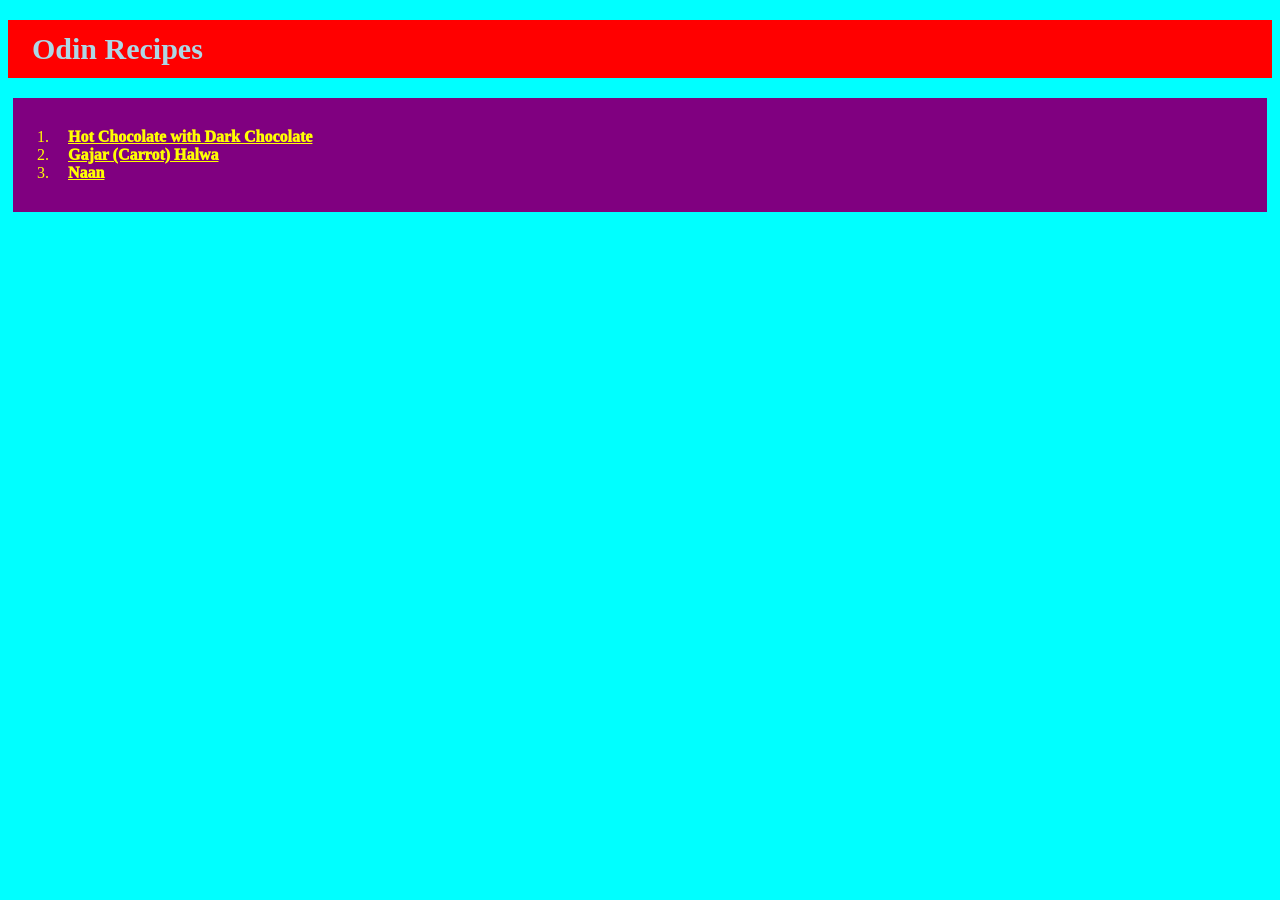
<file: index.html>
<!DOCTYPE html>
<html lang="en">
<head>
    <meta charset="UTF-8">
    <title>Recipes</title>
    <link rel="stylesheet" href="style.css">
</head>
<body>
    <h1>Odin Recipes</h1>
    <ol>
        <li><a href="./recipes/hotchocolate.html">Hot Chocolate with Dark Chocolate</a></li>
        <li><a href="./recipes/gajarhalwa.html">Gajar (Carrot) Halwa</a></li>
        <li><a href="./recipes/naan.html">Naan</a></li>
    </ol>
</body>
</html>
</file>
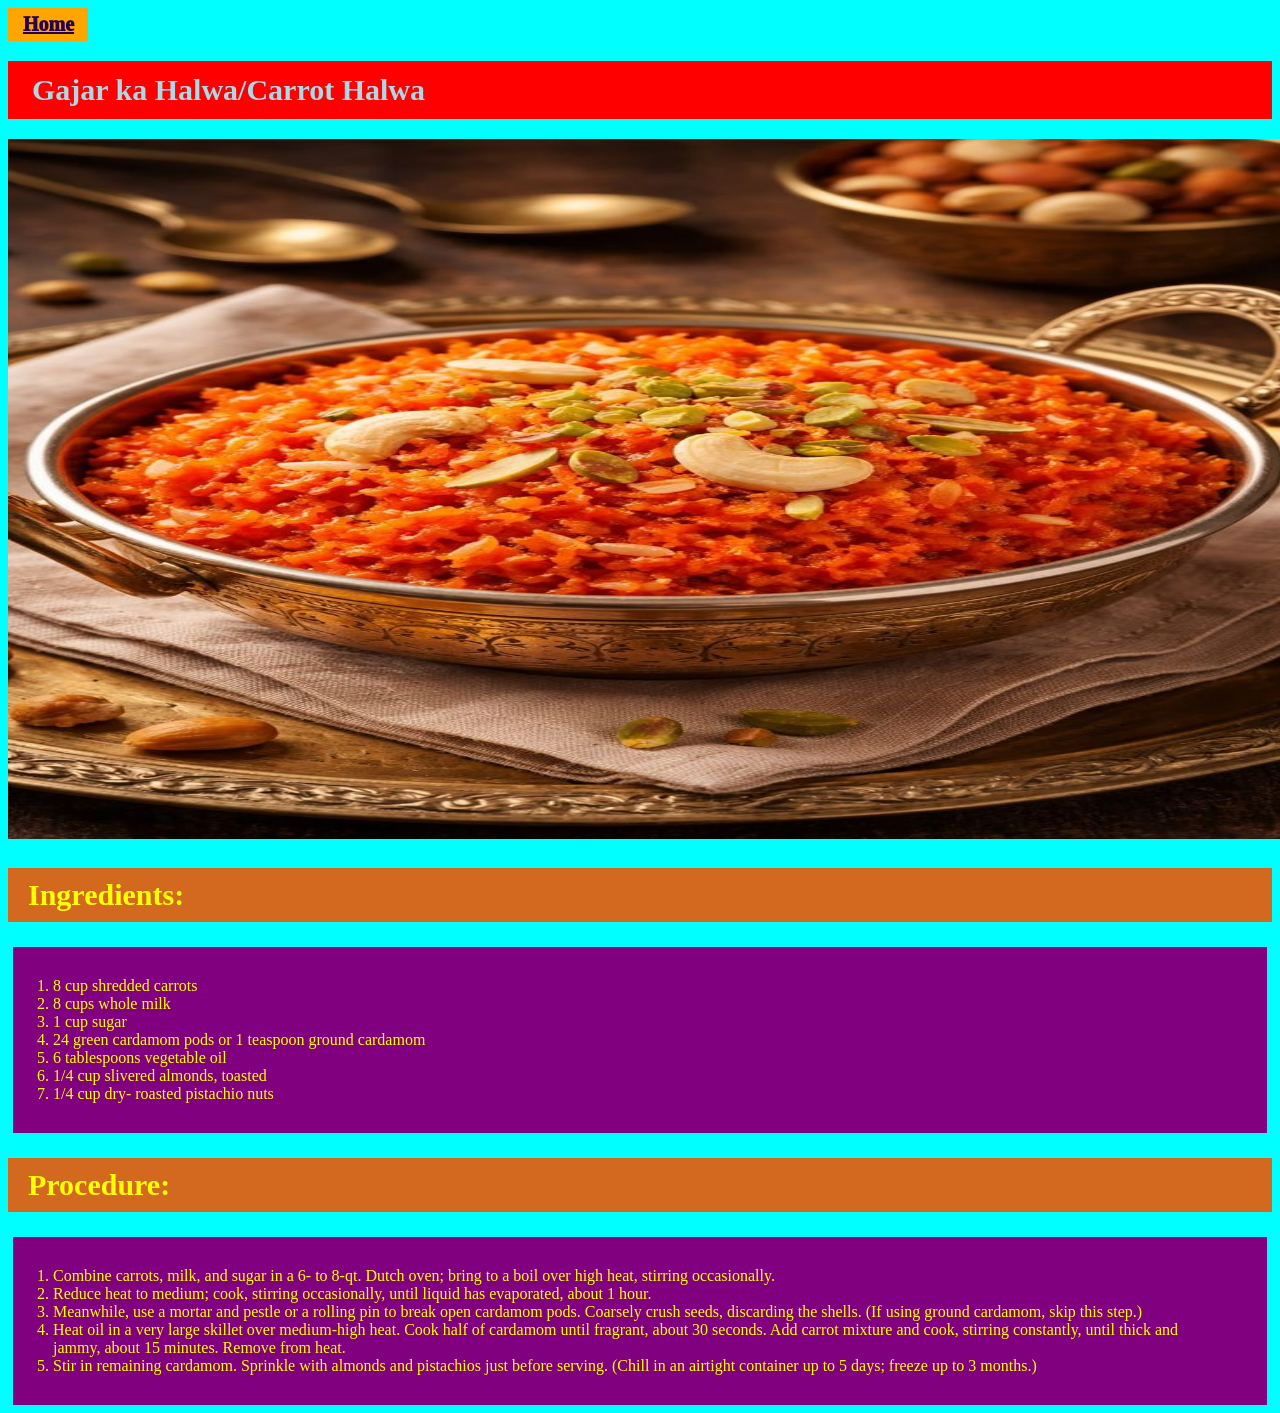
<file: recipes/gajarhalwa.html>
<!DOCTYPE html>
<html lang="en">
<head>
    <meta charset="UTF-8">
    <title>Gajar/Carrot Halwa | Odin Recipes</title>
    <link rel="stylesheet" href="../style.css">
</head>
<body>
    <a href="../index.html">Home</a>
    <h1>Gajar ka Halwa/Carrot Halwa</h1>
    <img src="gajarhalwa.jpeg" alt="carrot halwa image" height="700" width="1280">
    <h2>Ingredients:</h2>
    <ol>
        <li>8 cup shredded carrots</li>
        <li>8 cups whole milk</li>
        <li>1 cup sugar</li>
        <li>24 green cardamom pods or 1 teaspoon ground cardamom</li>
        <li>6 tablespoons vegetable oil</li>
        <li>1/4 cup slivered almonds, toasted</li>
        <li>1/4 cup dry- roasted pistachio nuts</li>
    </ol>
    <h2>Procedure:</h2>
    <ol>
        <li>Combine carrots, milk, and sugar in a 6- to 8-qt. Dutch oven; bring to a boil over high heat, stirring occasionally.</li>
        <li>Reduce heat to medium; cook, stirring occasionally, until liquid has evaporated, about 1 hour.</li>
        <li>Meanwhile, use a mortar and pestle or a rolling pin to break open cardamom pods. Coarsely crush seeds, discarding the shells. (If using ground cardamom, skip this step.)</li>
        <li>Heat oil in a very large skillet over medium-high heat. Cook half of cardamom until fragrant, about 30 seconds. Add carrot mixture and cook, stirring constantly, until thick and jammy, about 15 minutes. Remove from heat.</li>
        <li>Stir in remaining cardamom. Sprinkle with almonds and pistachios just before serving. (Chill in an airtight container up to 5 days; freeze up to 3 months.)</li>
    </ol>
</body>
</html>
</file>
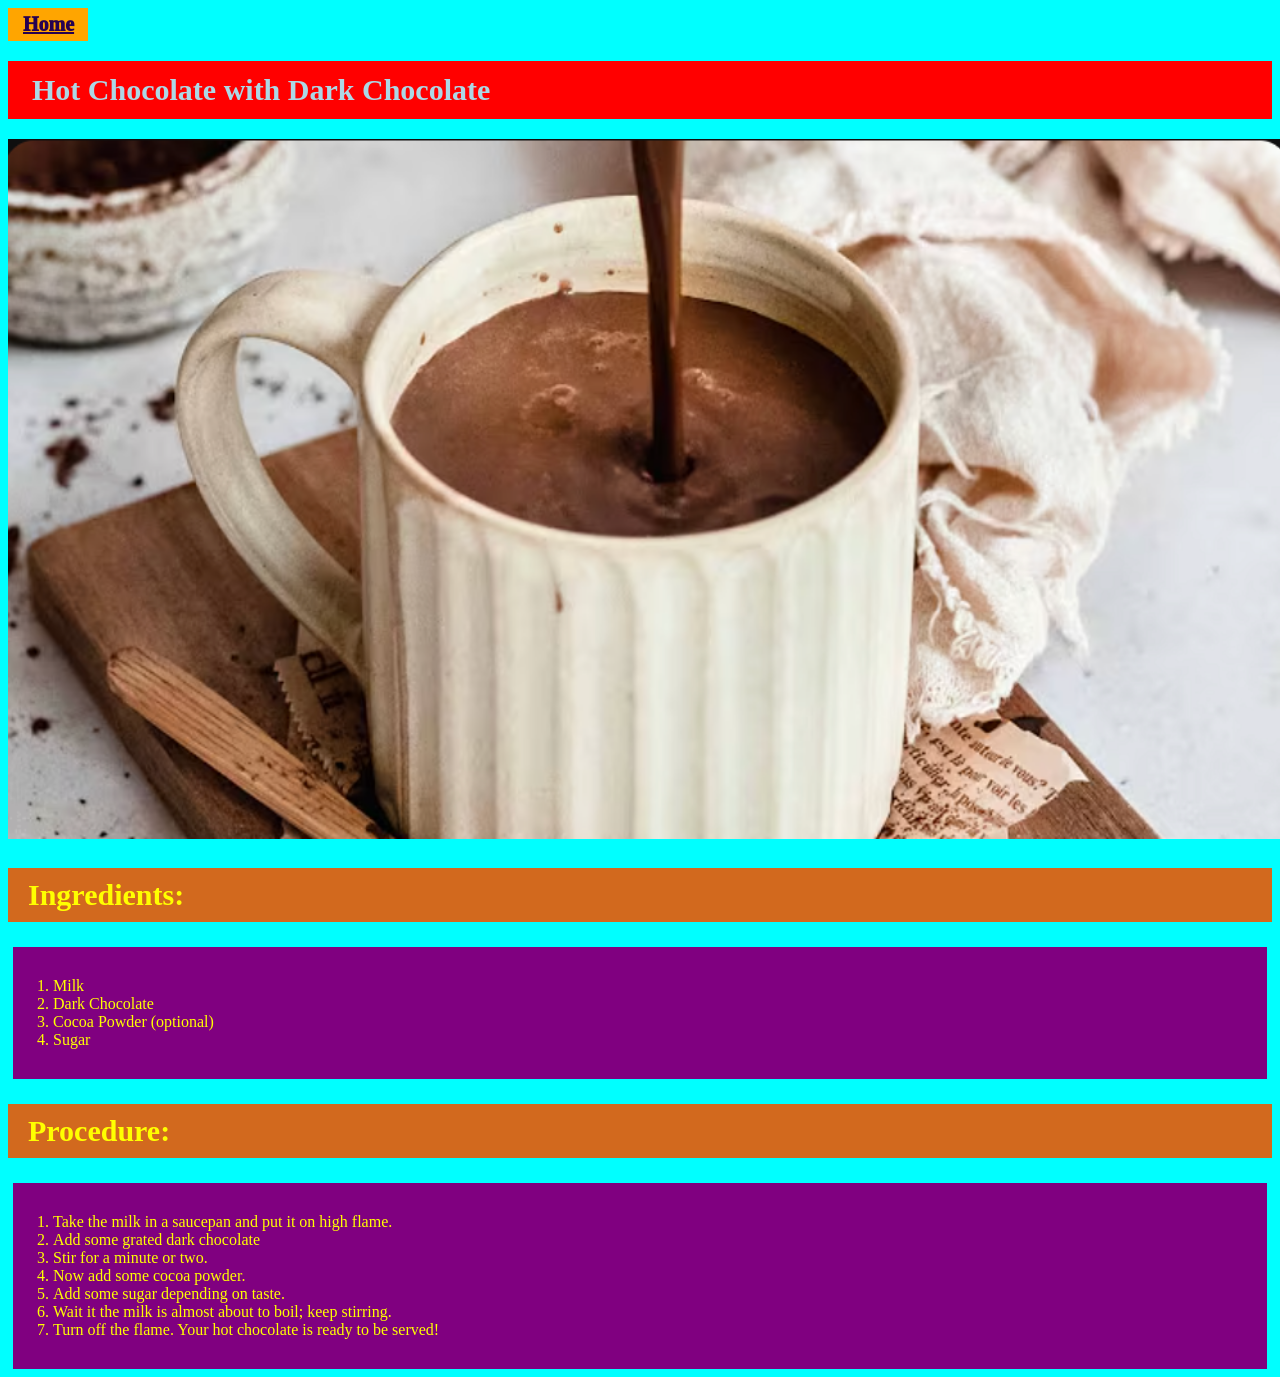
<file: recipes/hotchocolate.html>
<!DOCTYPE html>
<html lang="en">
<head>
    <meta charset="UTF-8">
    <title>Hot Chocolate | Odin Recipes</title>
    <link rel="stylesheet" href="../style.css">
</head>
<body>
    <a href="../index.html">Home</a>
    <h1>Hot Chocolate with Dark Chocolate</h1>
    <img src="hotchocolate.png" alt="hot chocolate image" height="700" width="1280">
    <h2>Ingredients:</h2>
    <ol>
        <li>Milk</li>
        <li>Dark Chocolate</li>
        <li>Cocoa Powder (optional)</li>
        <li>Sugar</li>
    </ol>
    <h2>Procedure:</h2>
    <ol>
        <li>Take the milk in a saucepan and put it on high flame.</li>
        <li>Add some grated dark chocolate</li>
        <li>Stir for a minute or two.</li>
        <li>Now add some cocoa powder.</li>
        <li>Add some sugar depending on taste.</li>
        <li>Wait it the milk is almost about to boil; keep stirring.</li>
        <li>Turn off the flame. Your hot chocolate is ready to be served!</li>
    </ol>
</body>
</html>
</file>
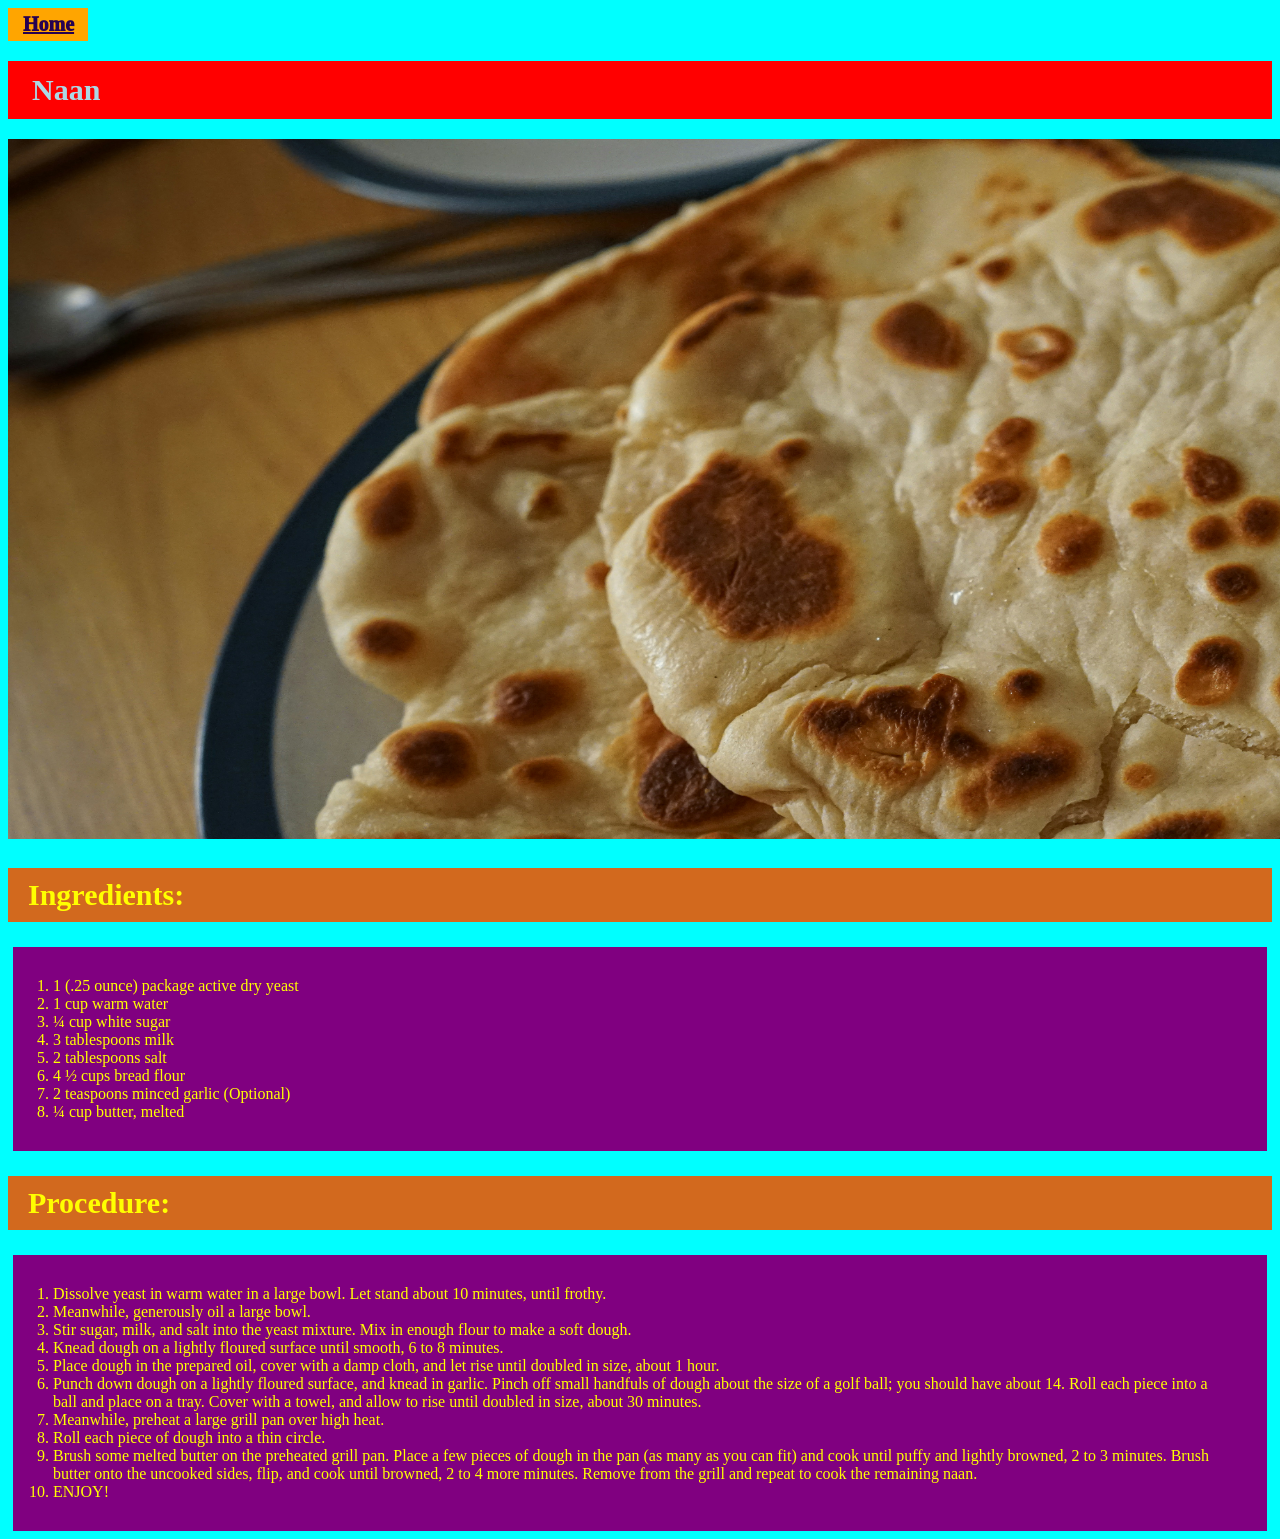
<file: recipes/naan.html>
<!DOCTYPE html>
<html lang="en">
<head>
    <meta charset="UTF-8">
    <title>Naan | Odin Recipes</title>
    <link rel="stylesheet" href="../style.css">
</head>
<body>
    <a href="../index.html">Home</a>
    <h1>Naan</h1>
    <img src="naan.jpg" alt="naan image" height="700" width="1280">
    <h2>Ingredients:</h2>
    <ol>
        <li>1 (.25 ounce) package active dry yeast</li>
        <li>1 cup warm water</li>
        <li>¼ cup white sugar</li>
        <li>3 tablespoons milk</li>
        <li>2 tablespoons salt</li>
        <li>4 ½ cups bread flour</li>
        <li>2 teaspoons minced garlic (Optional)</li>
        <li>¼ cup butter, melted</li>
    </ol>
    <h2>Procedure:</h2>
    <ol>
        <li>Dissolve yeast in warm water in a large bowl. Let stand about 10 minutes, until frothy.</li>
        <li>Meanwhile, generously oil a large bowl.</li>
        <li>Stir sugar, milk, and salt into the yeast mixture. Mix in enough flour to make a soft dough.</li>
        <li>Knead dough on a lightly floured surface until smooth, 6 to 8 minutes.</li>
        <li>Place dough in the prepared oil, cover with a damp cloth, and let rise until doubled in size, about 1 hour.</li>
        <li>Punch down dough on a lightly floured surface, and knead in garlic. Pinch off small handfuls of dough about the size of a golf ball; you should have about 14. Roll each piece into a ball and place on a tray. Cover with a towel, and allow to rise until doubled in size, about 30 minutes.</li>
        <li>Meanwhile, preheat a large grill pan over high heat.</li>
        <li>Roll each piece of dough into a thin circle.</li>
        <li>Brush some melted butter on the preheated grill pan. Place a few pieces of dough in the pan (as many as you can fit) and cook until puffy and lightly browned, 2 to 3 minutes. Brush butter onto the uncooked sides, flip, and cook until browned, 2 to 4 more minutes. Remove from the grill and repeat to cook the remaining naan.</li>
        <li>ENJOY!</li>
    </ol>
</body>
</html>
</file>
<file: style.css>
a {
    font-size: 20px;
    background-color: #ffa500;
    color: #260150;
    padding: 5px 15px;
    display: block;
    width: 50px;
    font-weight: 1000;
}

body
{
    background-color: #00ffff;
}

h1 {
    font-size: 30px;
    background-color: #ff0000;
    color: #add8e6;
    padding: 12px 24px;
}

h2 {
    font-size: 30px;
    background-color: #d2691e;
    color: #ffff00;
    padding: 10px 20px;
}

ol {
    margin: 5px 5px;
    padding: 30px 40px;
    background-color: #800080;
    color: #ffff00;
}

ol li a
{
    color: #ffff00;
    display: inline;
    font-size: 16px;
    background-color: transparent;
}
</file>
